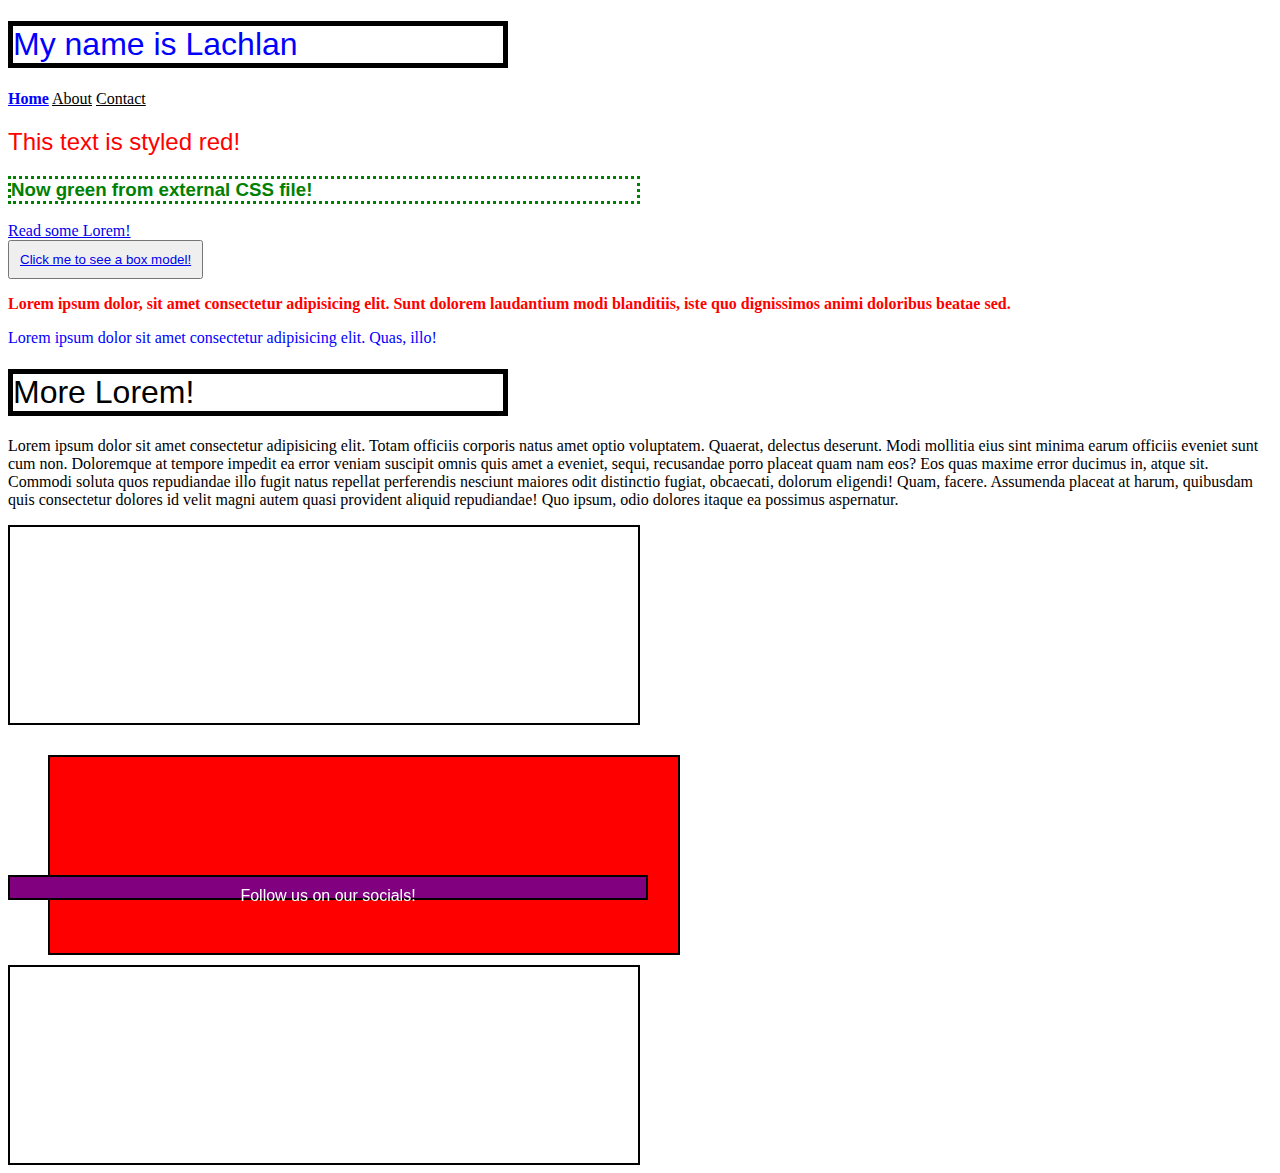
<file: index.html>
<!DOCTYPE html>
<html lang="en">
  <head>
    <meta charset="UTF-8" />
    <meta http-equiv="X-UA-Compatible" content="IE=edge" />
    <meta name="viewport" content="width=device-width, initial-scale=1.0" />
    <title>Document</title>
    <style>
      h2 {
        color: red;
      }

      @import url("https://fonts.googleapis.com/css2?family=Roboto:wght@100;400;900&display=swap");
    </style>
    <link rel="stylesheet" href="./style.css" />
  </head>
  <body>
    <h1 style="color: blue" class="nametitle">My name is Lachlan</h1>
    <nav class="topmenu">
        <a href="" class="nav__link nav__link--active">Home</a>
        <a href="" class="nav__link">About</a>
        <a href="" class="nav__link">Contact</a>
    </nav>
    <h2>This text is styled red!</h2>
    <h3>Now green from external CSS file!</h3>
    <a href="#moreLorem">Read some Lorem!</a>
    <br>
    <button class="contrastbutton"><a class="contrast" href="./boxmodel.html">Click me to see a box model!</a></button>
    <p id="title" class="redParagraph">
      Lorem ipsum dolor, sit amet consectetur adipisicing elit. Sunt dolorem
      laudantium modi blanditiis, iste quo dignissimos animi doloribus beatae
      sed.
    </p>
    <p class="blueParagraph">
      Lorem ipsum dolor sit amet consectetur adipisicing elit. Quas, illo!
    </p>
    <section id="moreLorem">
      <h1>More Lorem!</h1>
      <p>
        Lorem ipsum dolor sit amet consectetur adipisicing elit. Totam officiis
        corporis natus amet optio voluptatem. Quaerat, delectus deserunt. Modi
        mollitia eius sint minima earum officiis eveniet sunt cum non.
        Doloremque at tempore impedit ea error veniam suscipit omnis quis amet a
        eveniet, sequi, recusandae porro placeat quam nam eos? Eos quas maxime
        error ducimus in, atque sit. Commodi soluta quos repudiandae illo fugit
        natus repellat perferendis nesciunt maiores odit distinctio fugiat,
        obcaecati, dolorum eligendi! Quam, facere. Assumenda placeat at harum,
        quibusdam quis consectetur dolores id velit magni autem quasi provident
        aliquid repudiandae! Quo ipsum, odio dolores itaque ea possimus
        aspernatur.
      </p>
    </section>
    <div></div>
    <div class="red"></div>
    <div></div>
    <div class="signup">Follow us on our socials!</div>
  </body>
</html>
</file>
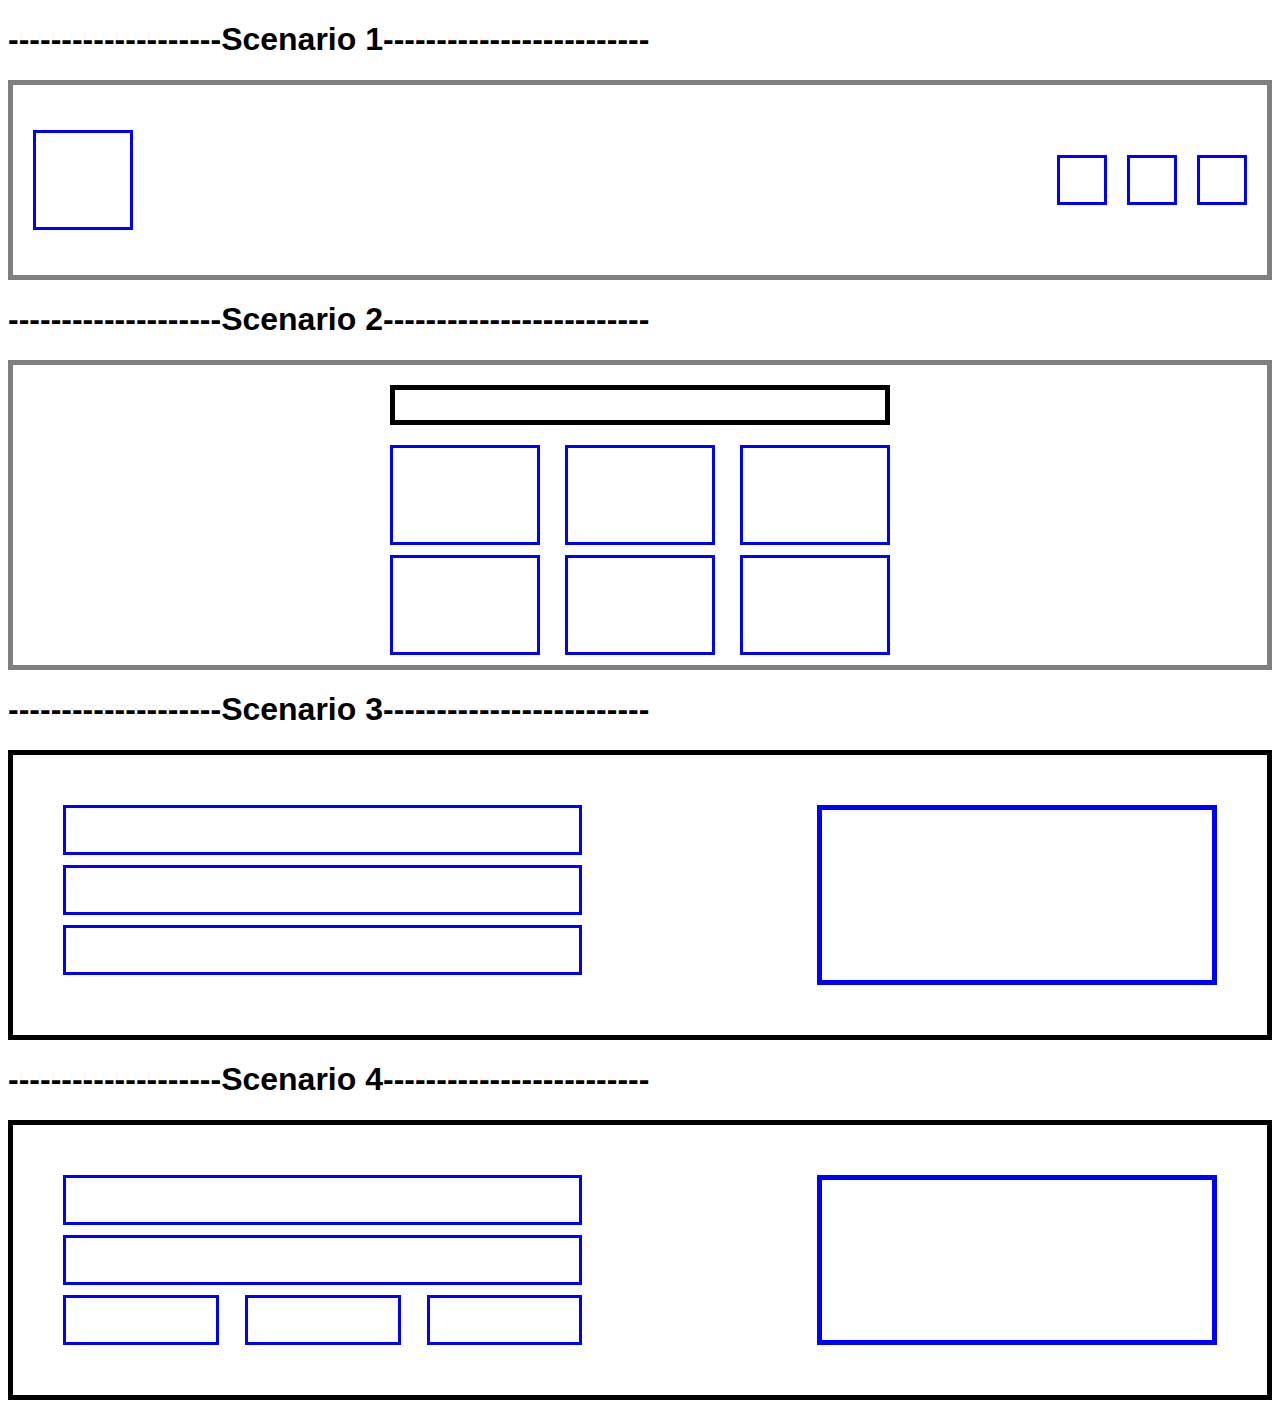
<file: bestpractices.html>
<!DOCTYPE html>
<html lang="en">
  <head>
    <meta charset="UTF-8" />
    <meta http-equiv="X-UA-Compatible" content="IE=edge" />
    <meta name="viewport" content="width=device-width, initial-scale=1.0" />
    <title>Document</title>
    <link rel="stylesheet" href="./beststyles.css" />
  </head>
  <body>
    <h1>--------------------Scenario 1-------------------------</h1>
    <div class="container">
      <div class="box"></div>
      <div class="smallboxwrapper">
        <div class="box box--small"></div>
        <div class="box box--small"></div>
        <div class="box box--small"></div>
      </div>
    </div>
    <h1>--------------------Scenario 2-------------------------</h1>
    <div class="container2">
      <div class="row">
        <div class="title2"></div>
        <div class="boxwrapper2">
          <div class="box2"></div>
          <div class="box2"></div>
          <div class="box2"></div>
          <div class="box2"></div>
          <div class="box2"></div>
          <div class="box2"></div>
        </div>
      </div>
    </div>
    <h1>--------------------Scenario 3-------------------------</h1>
    <div class="container3">
      <div class="list3">
        <div class="box3"></div>
        <div class="box3"></div>
        <div class="box3"></div>
      </div>
      <div class="boxlarge-wrapper">
        <div class="boxlarge"></div>
      </div>
    </div>
    <h1>--------------------Scenario 4-------------------------</h1>
    <div class="container4">
      <div class="list4">
        <div class="box4"></div>
        <div class="box4"></div>
        <div class="row4">
          <div class="rowbox4"></div>
          <div class="rowbox4"></div>
          <div class="rowbox4"></div>
        </div>
      </div>
      <div class="boxlarge-wrapper4">
        <div class="boxlarge4"></div>
      </div>
    </div>
  </body>
</html>
</file>
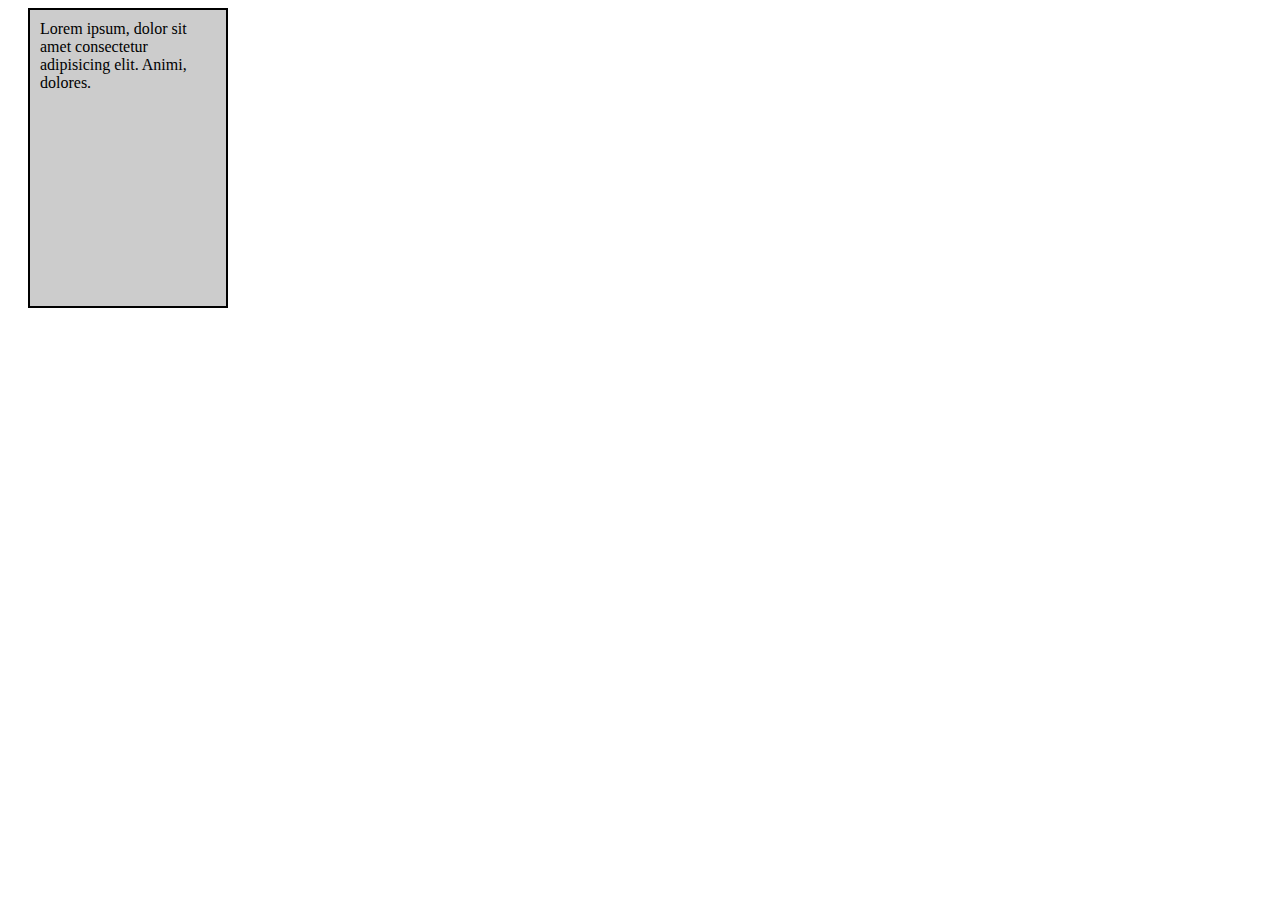
<file: boxmodel.html>
<!DOCTYPE html>
<html lang="en">
  <head>
    <meta charset="UTF-8" />
    <meta http-equiv="X-UA-Compatible" content="IE=edge" />
    <meta name="viewport" content="width=device-width, initial-scale=1.0" />
    <title>Document</title>
    <link rel="stylesheet" href="./style.css" />
  </head>
  <body>
    <div class="boxmodel">
      Lorem ipsum, dolor sit amet consectetur adipisicing elit. Animi, dolores.
    </div>
  </body>
</html>
</file>
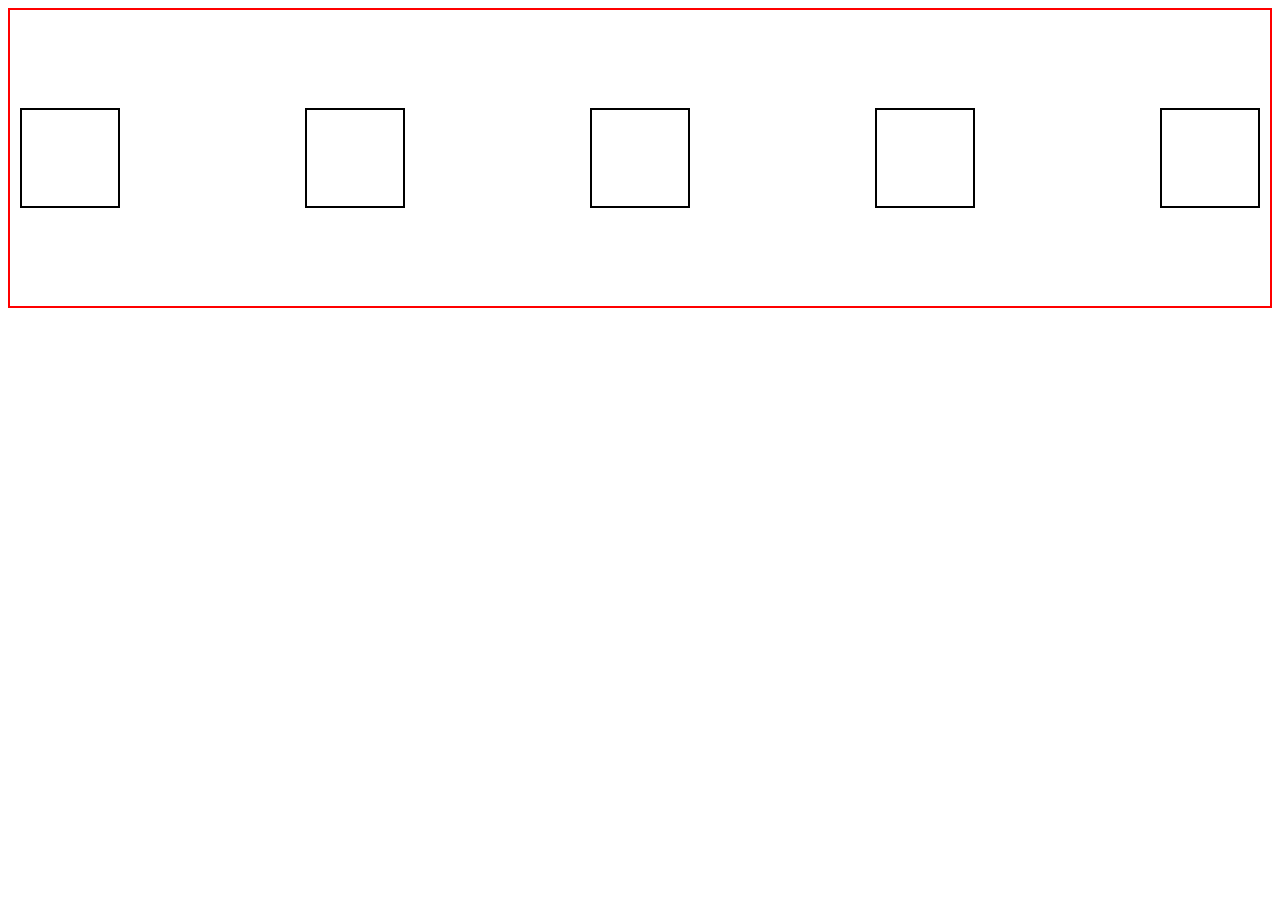
<file: flexlayout.html>
<!DOCTYPE html>
<html lang="en">
  <head>
    <meta charset="UTF-8" />
    <meta http-equiv="X-UA-Compatible" content="IE=edge" />
    <meta name="viewport" content="width=device-width, initial-scale=1.0" />
    <title>Document</title>
    <link rel="stylesheet" href="./style.css" />
  </head>
  <body class="flexbody">
    <div class="container">
      <div class="box"></div>
      <div class="box"></div>
      <div class="box"></div>
      <div class="box"></div>
      <div class="box"></div>
    </div>
  </body>
</html>
</file>
<file: style.css>
h1 {
    border: 5px solid black;
    font-family: Roboto, sans-serif;
    font-weight: 100;
    width: 80%;
    max-width: 500px;
}

h2 {
    font-family: Roboto, sans-serif;
    font-weight: 400;
}

h3 {
    color: green;
    border: 3px dotted green;
    font-family: Roboto, sans-serif;
    font-weight: 900;
    width: 50%;
}

.redParagraph {
    color:red;
}

.blueParagraph {
    color: blue;
}

#title {
    font-weight: bold;
}


div {
    height: 200px;
    width: 50%;
    border: 2px solid black;
}

.red {
    background-color: red;
    position: relative;
    left: 30px;
    margin: 20px 0px 20px 0px;
    box-sizing: border-box;
    transform: translate(10px, 10px);
    animation: float 2000ms infinite alternate-reverse;
}

.signup {
    background-color: rgb(128, 0, 128);
    height: 25px;
    padding-top: 10px;
    padding-bottom: 10px;
    text-align: center;
    color: white;
    font-family: Roboto, sans-serif;
    position: fixed;
    bottom: 0;
    transition: background-color 500ms;
}

.signup:hover {
    background-color: rgba(128, 0, 128, 0.5);
}

button {
    transition: all 1000ms;
    padding: 10px;
}

.contrastbutton:hover {
    background-color: black;
    color: white;
    padding: 20px;
}

.contrast:hover {
    color: white;
}

@keyframes float {
    0% {
        transform: translate(0px, 0px);
    }

    100% {
        transform: translate(20px, 20px);
    }
}

@media (max-width: 576px) {
    .nametitle {
        font-size: 25px;
    }
}

.nav__link {
    color: black;
}

.nav__link--active {
    font-weight: bold;
    color: blue;
}

/*boxmodel html*/
.boxmodel {
    width: 200px;
    height: 300px;
    border: 2px solid black;
    padding: 10px;
    margin-left: 20px;
    background-color: rgba(0, 0, 0, 0.2);
    box-sizing: border-box;
}

/*flexbox html*/

* {
    box-sizing: border-box;
}

.container {
    width: 100%;
    height: 300px;
    border: 2px solid red;
    display: flex;
    justify-content: space-between;
    align-items: center;
    padding: 10px;
}

.box {
    width: 100px;
    height: 100px;
    border: 2px solid black;
}
</file>
<file: beststyles.css>
* {
    box-sizing: border-box;
    font-family: sans-serif;
}

/* scenario 1 */

.container {
    width: 100%;
    height: 200px;
    border: 5px solid gray;
    display: flex;
    align-items: center;
    justify-content: space-between;
    padding: 20px;
}

.box {
    width: 100px;
    height: 100px;
    border: 3px solid blue;
}   

.box--small {
    width: 50px;
    height: 50px;
    margin-left: 20px;
}

.smallboxwrapper {
    display: flex;
    align-items: center;
}

/* scenario 2 */

.container2 {
    width: 100%;
    border: 5px solid gray;
    padding: 20px 20px 0px 20px;
    display: flex;
    justify-content: center;
}

.title2 {
    width: 100%;
    height: 40px;
    border: 5px solid black;
    display: flex;
    margin-bottom: 20px;
}

.box2 {
    width: 30%;
    height: 100px;
    border: 3px solid blue;
    margin-bottom: 10px;
}

.boxwrapper2 {
    display: flex;
    flex-wrap: wrap;
    justify-content: space-between;
}

.row {
    width: 100%;
    max-width: 500px;
}

/* scenario 3 */

.container3 {
    border: 5px solid black;
    display: flex;
    padding: 50px;
    justify-content: space-between;
}

.box3 {

    height: 50px;
    border: 3px solid blue;
    margin-bottom: 10px;
}

.boxlarge {
    width: 400px;
    border: 5px solid blue;
}

.list3 {
    width: 45%;
    display: flex;
    flex-direction: column;
    justify-content: space-around;
}

.boxlarge-wrapper {
    width: 45%;
    display: flex;
    justify-content: flex-end;
}

/* scenario 4 */
.container4 {
    border: 5px solid black;
    display: flex;
    padding: 50px;
    justify-content: space-between;
}

.box4 {

    height: 50px;
    border: 3px solid blue;
    margin-bottom: 10px;
}

.boxlarge4 {
    width: 400px;
    border: 5px solid blue;
}

.list4 {
    width: 45%;
    display: flex;
    flex-direction: column;
    justify-content: space-around;
}

.boxlarge-wrapper4 {
    width: 45%;
    display: flex;
    justify-content: flex-end;
}

.row4 {
    /*border: 5px solid red;*/
    display: flex;
    justify-content: space-between;
}

.rowbox4 {
    width: 30%;
    height: 50px;
    border: 3px solid blue;
}
</file>
